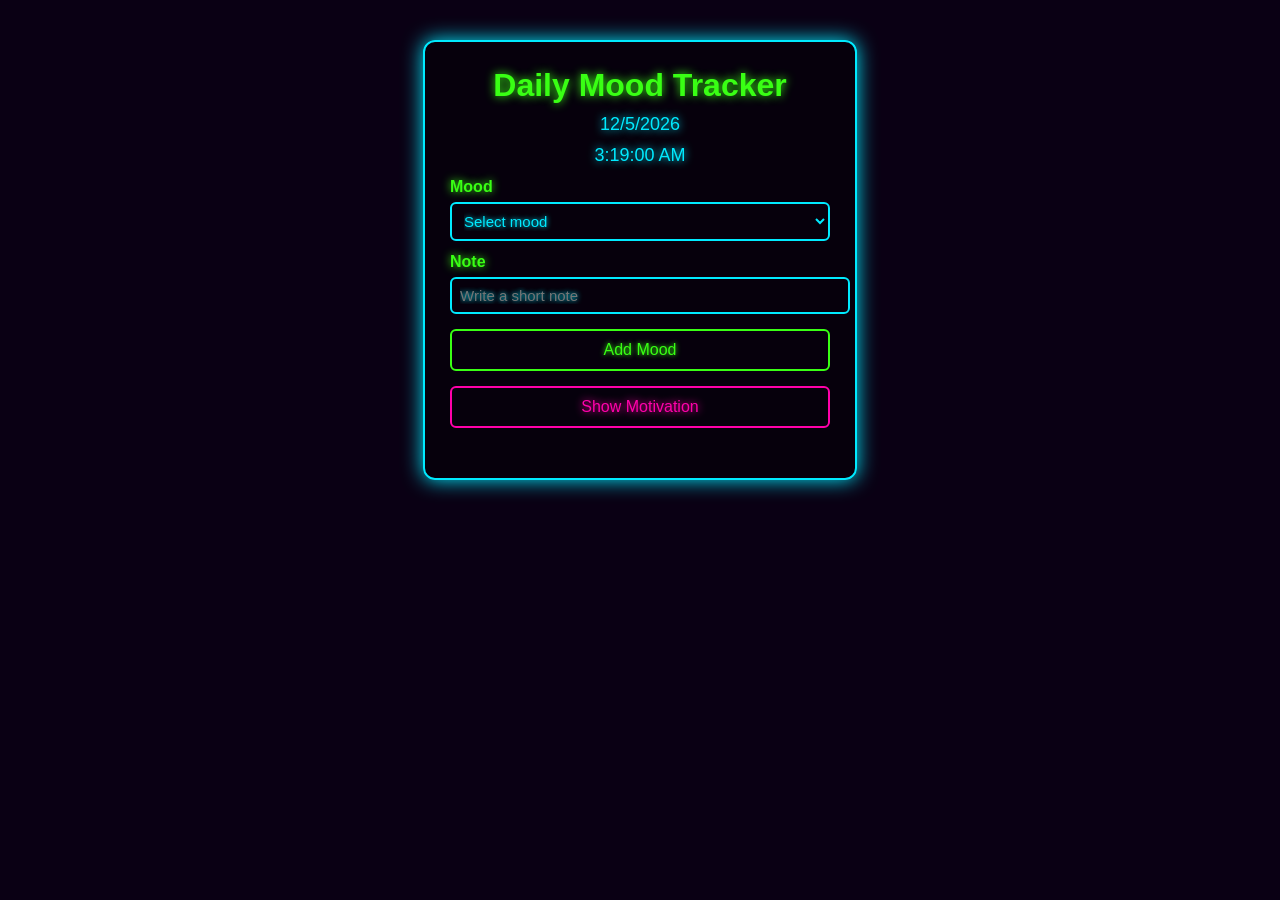
<file: index.html>
<!DOCTYPE html>
<html lang="en">
<head>
  <meta charset="UTF-8">
  <title>Daily Mood Tracker</title>
  <link rel="stylesheet" href="style.css">
</head>
<body>

  <div class="container">
    <h1>Daily Mood Tracker</h1>

    <!-- Live Date + Time -->
    <p id="current-date" class="time-display"></p>
    <p id="current-time" class="time-display"></p>

   
    <div class="form-section">

      <label for="mood">Mood</label>
      <select id="mood" required>
        <option value="">Select mood</option>
        <option>😊 Happy</option>
        <option>😢 Sad</option>
        <option>🤩 Excited</option>
        <option>😡 Angry</option>
        <option>😌 Calm</option>
      </select>

      <label for="note">Note</label>
      <input type="text" id="note" placeholder="Write a short note" required minlength="3">

      <button id="addMoodBtn" class="add-btn">Add Mood</button>

      <p id="error" class="error">Please fill out all fields correctly.</p>

      <button id="motivationBtn" class="motivation-btn">Show Motivation</button>
      <p id="motivationMessage" class="motivation-text"></p>
    </div>

   
    <div id="moodList" class="mood-list"></div>


    <template id="moodTemplate">
      <div class="mood-entry">
        <h3 class="mood-text"></h3>
        <p class="note-text"></p>
        <p class="time-text"></p>
        <button class="delete-btn">Delete</button>
      </div>
    </template>

  </div>

  <script src="script.js"></script>
</body>
</html>
</file>
<file: style.css>
body {
  font-family: Arial, sans-serif;
  background: #0a0014;
  display: flex;
  justify-content: center;
  padding: 40px;
  margin: 0;
  color: #00eaff;
}



.container {
  width: 380px;
  background: rgba(0, 0, 0, 0.4);
  padding: 25px;
  border-radius: 12px;
  box-shadow: 0 0 20px #00eaff;
  border: 2px solid #00eaff;
}


h1 {
  text-align: center;
  margin: 0;
  margin-bottom: 10px;
  color: #39ff14;
  text-shadow: 0 0 10px #39ff14;
}


.time-display {
  text-align: center;
  font-size: 18px;
  margin: 0;
  margin-bottom: 10px;
  color: #00eaff;
  text-shadow: 0 0 8px #00eaff;
}


.form-section label {
  display: block;
  margin-top: 12px;
  font-weight: bold;
  color: #39ff14;
  text-shadow: 0 0 8px #39ff14;
}


.form-section select,
.form-section input {
  width: 100%;
  padding: 8px;
  margin-top: 6px;
  border-radius: 6px;
  border: 2px solid #00eaff;
  background: transparent;
  color: #00eaff;
  font-size: 15px;
  text-shadow: 0 0 5px #00eaff;
}


.add-btn {
  width: 100%;
  padding: 10px;
  margin-top: 15px;
  background: transparent;
  border: 2px solid #39ff14;
  color: #39ff14;
  border-radius: 6px;
  cursor: pointer;
  font-size: 16px;
  text-shadow: 0 0 5px #39ff14;
}

.add-btn:hover {
  box-shadow: 0 0 12px #39ff14;
}


.error {
  color: #ff00aa;
  font-size: 14px;
  margin-top: 10px;
  display: none;
  text-shadow: 0 0 8px #ff00aa;
}


.motivation-btn {
  width: 100%;
  padding: 10px;
  margin-top: 15px;
  background: transparent;
  border: 2px solid #ff00aa;
  color: #ff00aa;
  border-radius: 6px;
  cursor: pointer;
  font-size: 16px;
  text-shadow: 0 0 8px #ff00aa;
}

.motivation-btn:hover {
  box-shadow: 0 0 12px #ff00aa;
}


.mood-list {
  margin-top: 25px;
}


.mood-entry {
  background: rgba(0, 0, 0, 0.4);
  padding: 12px;
  border-radius: 8px;
  margin-bottom: 15px;
  border: 2px solid #00eaff;
  box-shadow: 0 0 12px #00eaff;
}

.mood-entry h3 {
  margin: 0;
  font-size: 18px;
  color: #39ff14;
  text-shadow: 0 0 8px #39ff14;
}

.mood-entry p {
  margin: 5px 0;
  font-size: 15px;
  color: #00eaff;
  text-shadow: 0 0 5px #00eaff;
}


.delete-btn {
  background: transparent;
  color: #ff4d4d;
  border: 2px solid #ff4d4d;
  padding: 8px;
  width: 100%;
  border-radius: 6px;
  margin-top: 10px;
  cursor: pointer;
  font-size: 15px;
  text-shadow: 0 0 8px #ff4d4d;
}

.delete-btn:hover {
  box-shadow: 0 0 12px #ff4d4d;
}

.motivation-text {
  margin-top: 15px;
  text-align: center;
  font-size: 18px;
  color: #39ff14;
  text-shadow: 0 0 10px #39ff14;
}
</file>
